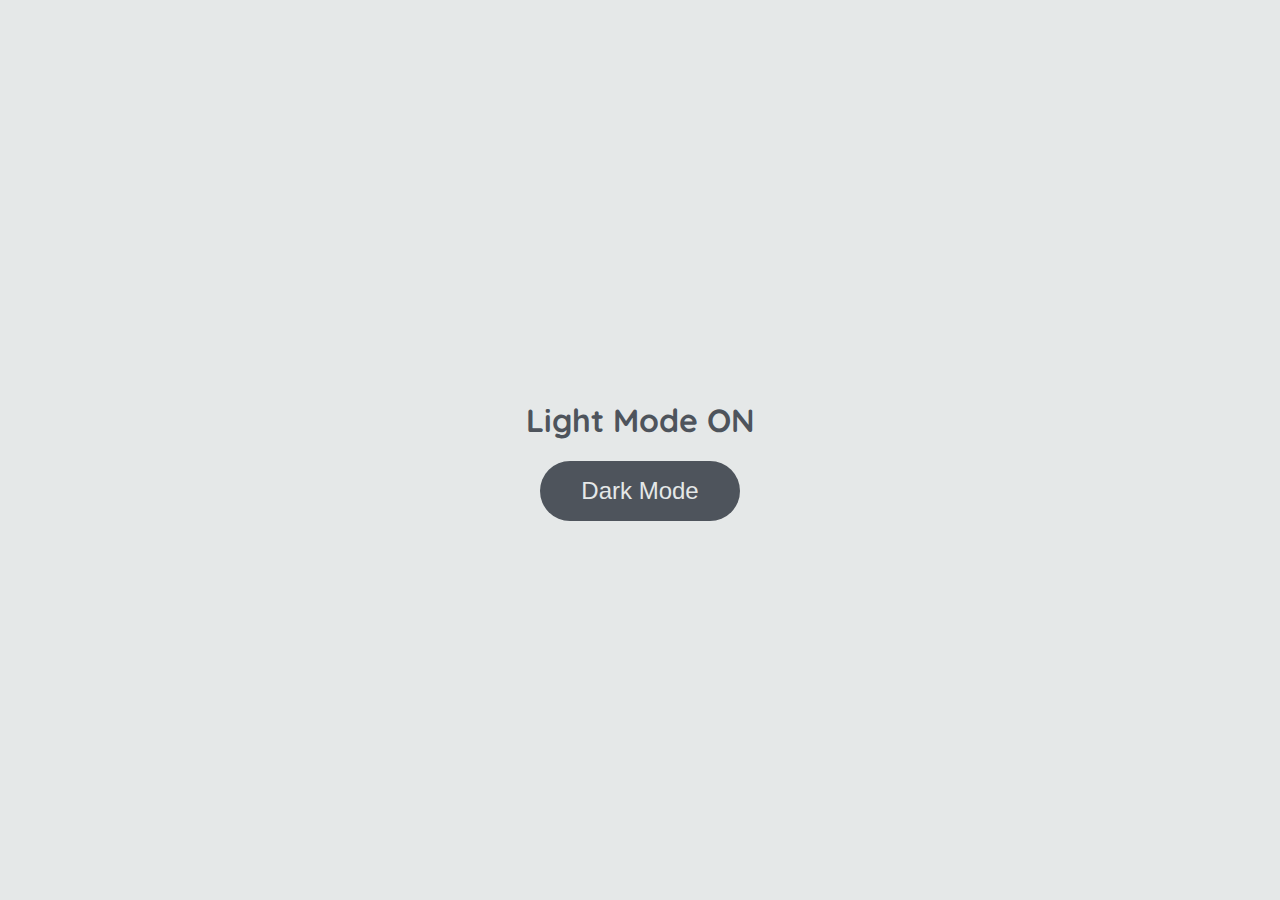
<file: 8-Manipulando-DOM-com-JavaScript/index.html>
<!DOCTYPE html>
<html lang="en">
	<head>
		<meta charset="UTF-8" />
		<meta http-equiv="X-UA-Compatible" content="IE=edge" />
		<meta name="viewport" content="width=device-width, initial-scale=1.0" />
		<link rel="stylesheet" href="src/css/styles.css" />
		<title>Dark mode and Light Mode</title>
	</head>
	<body>
		<main>
			<h1 id="page-title">Light Mode ON</h1>
			<button aria-label="selecionar-modo" id="mode-selector">Dark Mode</button>
		</main>

		<script src="src/js/script.js"></script>
	</body>
</html>
</file>
<file: 8-Manipulando-DOM-com-JavaScript/src/css/styles.css>
@import url('https://fonts.googleapis.com/css2?family=Quicksand:wght@300;400;600&display=swap');

body {
	background-color: #e5e8e8;
	color: #4e545c;
	margin: 0;
	font-family: 'Quicksand';
}

body.dark-mode {
	background-color: #000401;
	color: #e5e8e8;
}

main {
	height: 100vh;
	width: 100%;
	display: flex;
	flex-direction: column;
	align-items: center;
	justify-content: center;
}

footer {
	width: 100%;
	background-color: #4e545c;
	padding: 16px;
	color: #e5e8e8;
	position: fixed;
	bottom: 0;
	text-align: center;
	font-weight: 400;
}

footer.dark-mode {
	background-color: #8d9797;
	color: #000401;
}

button {
	border-radius: 40px;
	font-size: 1.5rem;
	height: 60px;
	width: 200px;
	border: none;
	background-color: #4e545c;
	color: #e5e8e8;
	transition: all 0.5s linear;
}

button:hover {
	background-color: #000401;
}

button.dark-mode {
	background-color: #e5e8e8;
	color: #4e545c;
}

button.dark-mode:hover {
	background-color: #4e545c;
	color: #e5e8e8;
}
</file>
